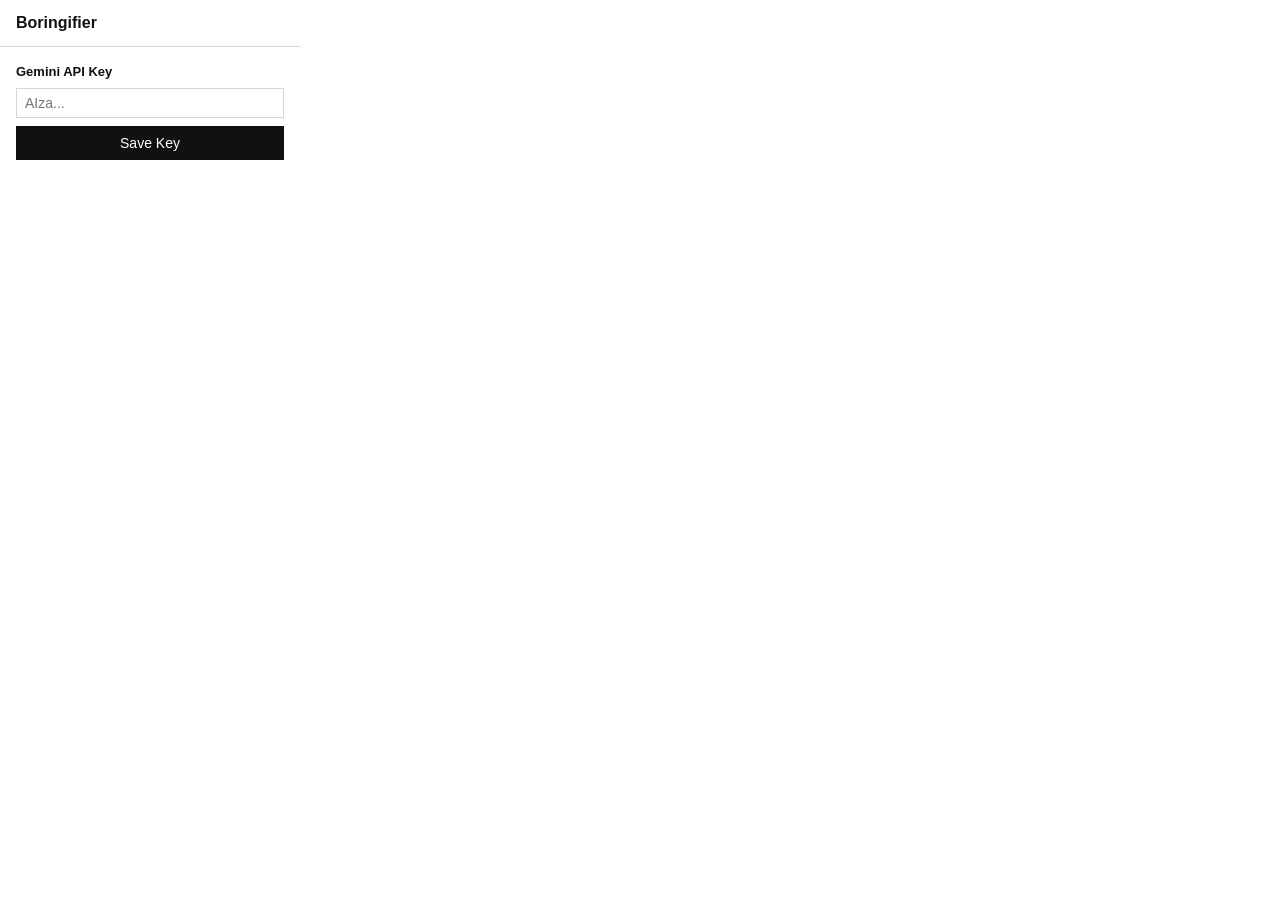
<file: boringifier-extension/popup/popup.html>
<!DOCTYPE html>
<html>
<head>
  <meta charset="utf-8">
  <link rel="stylesheet" href="popup.css">
</head>
<body>
  <header>
    <div class="brand">Boringifier</div>
  </header>
  
  <main>
    <div class="section">
      <label for="apiKey">Gemini API Key</label>
      <input type="password" id="apiKey" placeholder="AIza..." spellcheck="false" autocomplete="off">
      <button id="saveKey" class="btn">Save Key</button>
      <p id="keyMsg" class="msg" hidden></p>
    </div>

    <div class="section" id="statsSection" hidden>
      <h3>Session Stats</h3>
      <p class="total" id="statsTotal">0 titles analysed</p>
      <button id="clearStats" class="btn btn-outline">Clear Stats</button>
    </div>
  </main>

  <script src="popup.js"></script>
</body>
</html>
</file>
<file: boringifier-extension/popup/popup.css>
:root{
  --ink:#111;
  --quiet:#3f3f3f;
  --meta:#5a5a5a;
  --line:#d6d6d6;
  --rule:#ececec;
  --bg:#fff;
  --bait:#b3261e;
}
*{box-sizing:border-box}
body{
  width: 300px;
  margin:0;padding:0;
  background:var(--bg);
  color:var(--ink);
  font:14px/1.4 -apple-system,BlinkMacSystemFont,"Segoe UI",Helvetica,Arial,sans-serif;
}
header{
  padding:12px 16px;
  border-bottom:1px solid var(--line);
}
.brand{font-size:16px;font-weight:700;}
main{padding:16px;}
.section{margin-bottom: 20px;}
label{display:block;font-size:13px;font-weight:600;margin-bottom:6px;}
input[type="password"]{
  width:100%;font-family:inherit;font-size:14px;padding:6px 8px;
  border:1px solid var(--line);background:#fff;color:var(--ink);border-radius:0;
  margin-bottom: 8px;
}
input[type="password"]:focus{outline:2px solid var(--ink);outline-offset:-1px}
.btn{
  width: 100%;
  font-family:inherit;font-size:14px;padding:8px;
  border:1px solid var(--ink);background:var(--ink);color:#fff;border-radius:0;cursor:pointer;
}
.btn-outline{
  background: #fff;
  color: var(--ink);
  margin-top: 8px;
}
.msg{font-size:13px;color:var(--meta);margin:6px 0 0;}
h3{font-size:14px;font-weight:600;margin:0 0 8px 0;text-transform:uppercase;color:var(--meta);}
.total{font-size:14px;margin:0 0 12px 0;}
</file>
